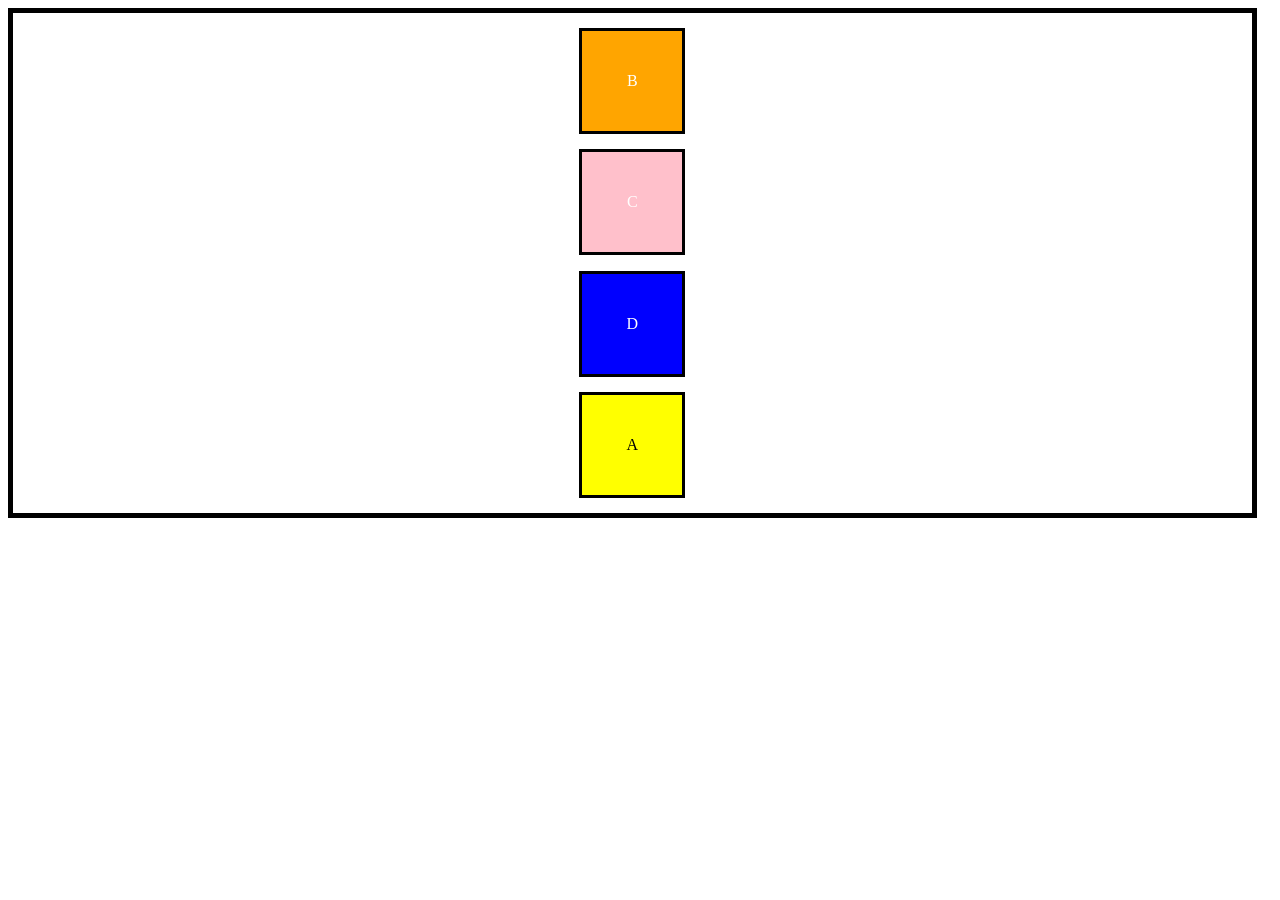
<file: Flexbox-CSS3-Atributos-Propriedades-e-Valores-do-Display-Flex/index.html>
<!DOCTYPE html>
<html lang="pt-br">
<head>
    <meta charset="UTF-8">
    <meta name="viewport" content="width=device-width, initial-scale=1.0">
    <title>flex-box</title>
    <link rel="stylesheet" href="css/style.css">
</head>
<body>
    <div class="pai">
        <div class="filho amarela">A</div>
        <div class="filho laranja">B</div>
        <div class="filho rosa">C</div>
         <div class="filho">D</div>
    </div>
</body>
</html>
</file>
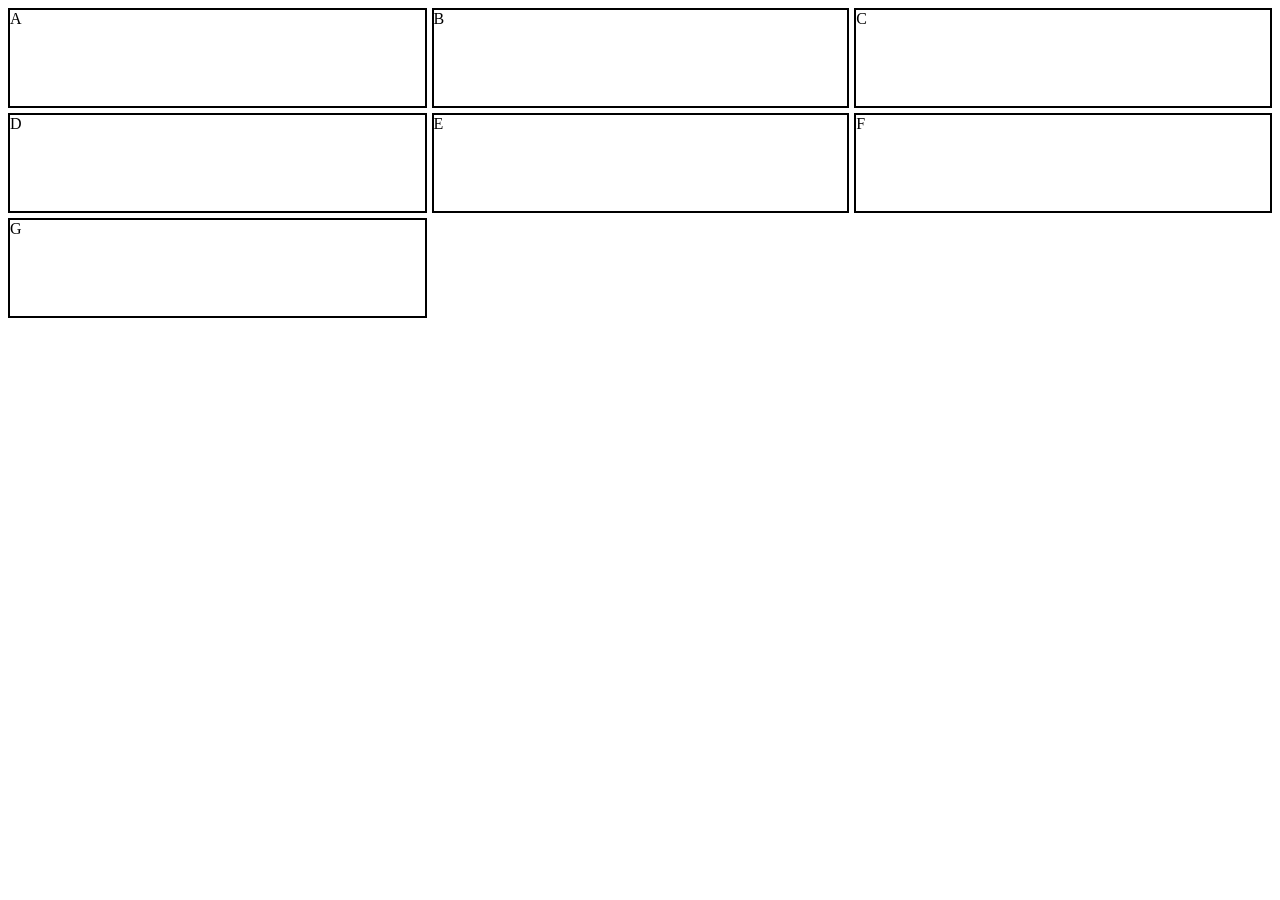
<file: grid/index.html>
<!DOCTYPE html>
<html lang="en">
<head>
    <meta charset="UTF-8">
    <meta name="viewport" content="width=device-width, initial-scale=1.0">
    <title>Document</title>
    <link rel="stylesheet" href="index.css">
</head>
<body>
    <div class="container">
        <div class="itens">A</div>
        <div class="itens">B</div>
        <div class="itens">C</div>
        <div class="itens">D</div>
        <div class="itens">E</div>
        <div class="itens">F</div>
        <div class="itens">G</div>
    </div>
</body>
</html>
</file>
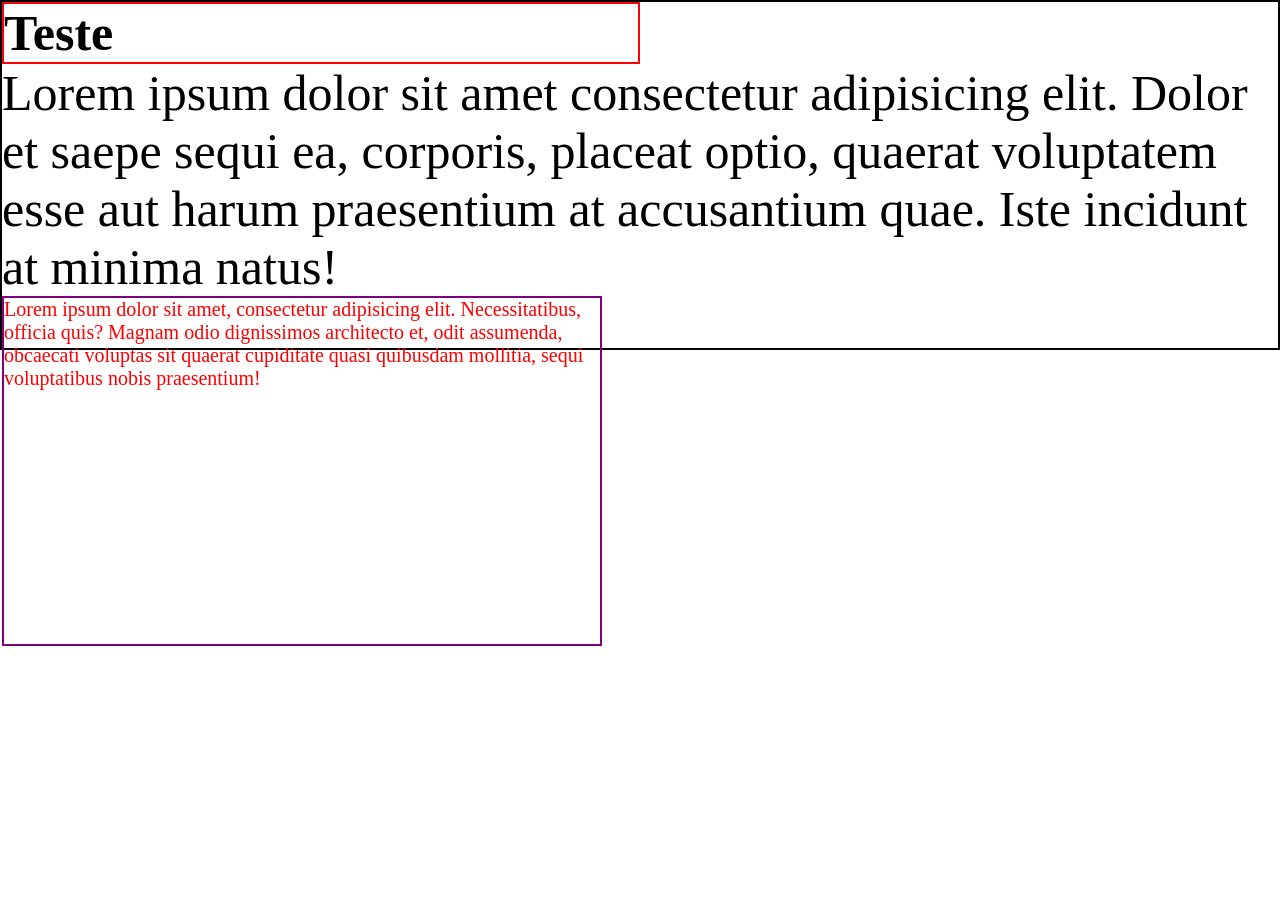
<file: Fluxo, Dimensionamento-Overflow e Posicionamento/Dimensionamento/Exemplo/index.html>
<!DOCTYPE html>
<html lang="en">
<head>
    <meta charset="UTF-8">
    <meta name="viewport" content="width=device-width, initial-scale=1.0">
    <title>Dimencionamento</title>
    <link rel="stylesheet" href="css/style.css">
</head>
<body>
    <div class="container">
        <h1>Teste</h1>
        <p>Lorem ipsum dolor sit amet consectetur adipisicing elit. Dolor et saepe sequi ea, corporis, placeat optio, quaerat voluptatem esse aut harum praesentium at accusantium quae. Iste incidunt at minima natus!</p>
        <div class="unidade">
            <p class="ud">Lorem ipsum dolor sit amet, consectetur adipisicing elit. Necessitatibus, officia quis? Magnam odio dignissimos architecto et, odit assumenda, obcaecati voluptas sit quaerat cupiditate quasi quibusdam mollitia, sequi voluptatibus nobis praesentium!</p>
        </div>
    </div>
</body>
</html>
</file>
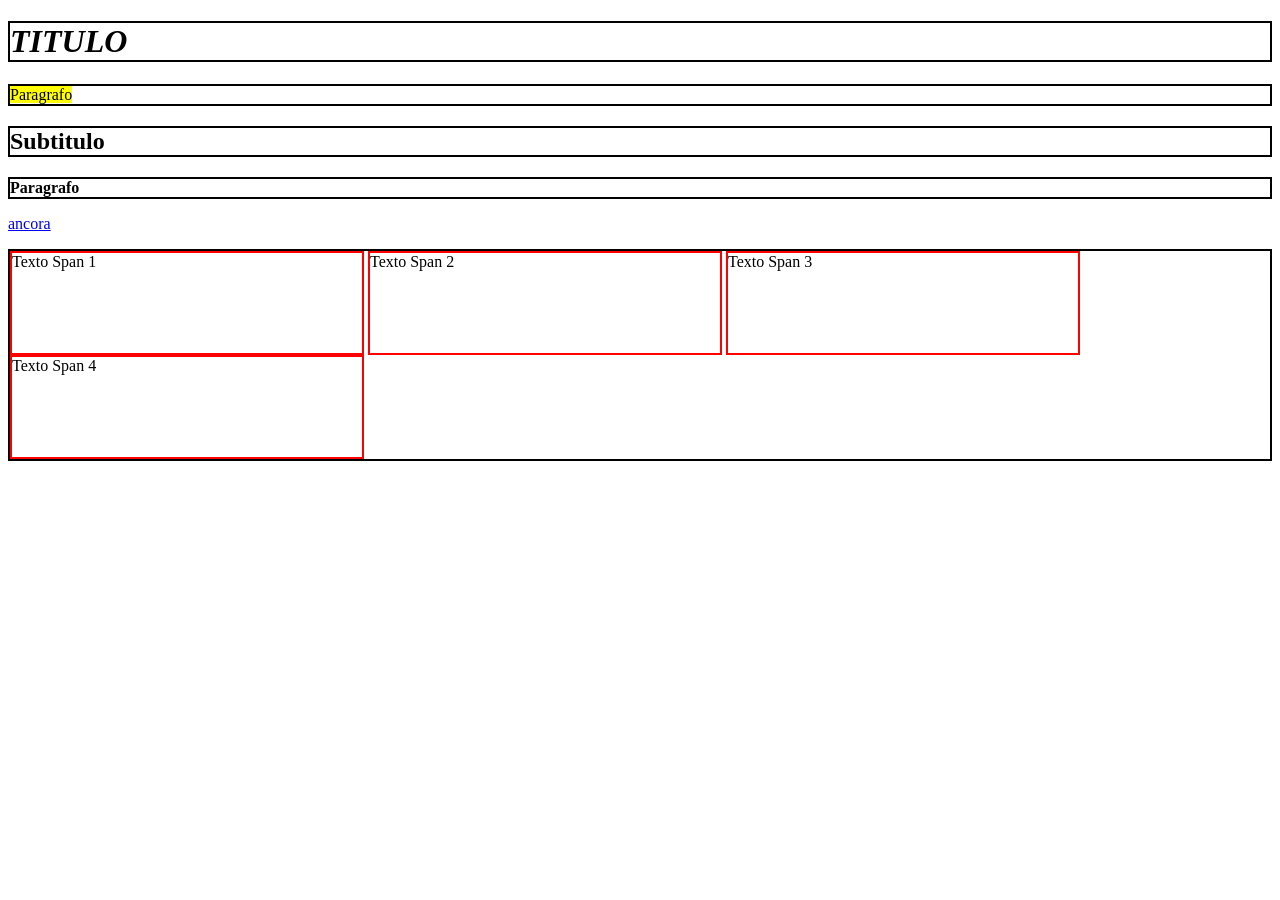
<file: Fluxo, Dimensionamento-Overflow e Posicionamento/Fluxo/Exemplos/index.html>
<!DOCTYPE html>
<html lang="en">
<head>
    <meta charset="UTF-8">
    <meta name="viewport" content="width=device-width, initial-scale=1.0">
    <title>FLUXO</title>
    <link rel="stylesheet" href="css/style.css">
</head>
<body>
    <h1><em>TITULO</em></h1>
    <p><mark>Paragrafo</mark></p>
    <h2>Subtitulo</h2>
    <p><strong>Paragrafo</strong></p>
    <a href="#">ancora</a> 

    <P>
        <Span>Texto Span 1</Span>
        <Span>Texto Span 2</Span>
        <Span>Texto Span 3</Span>
        <Span>Texto Span 4</Span>
    </P>
</body>
</html>
</file>
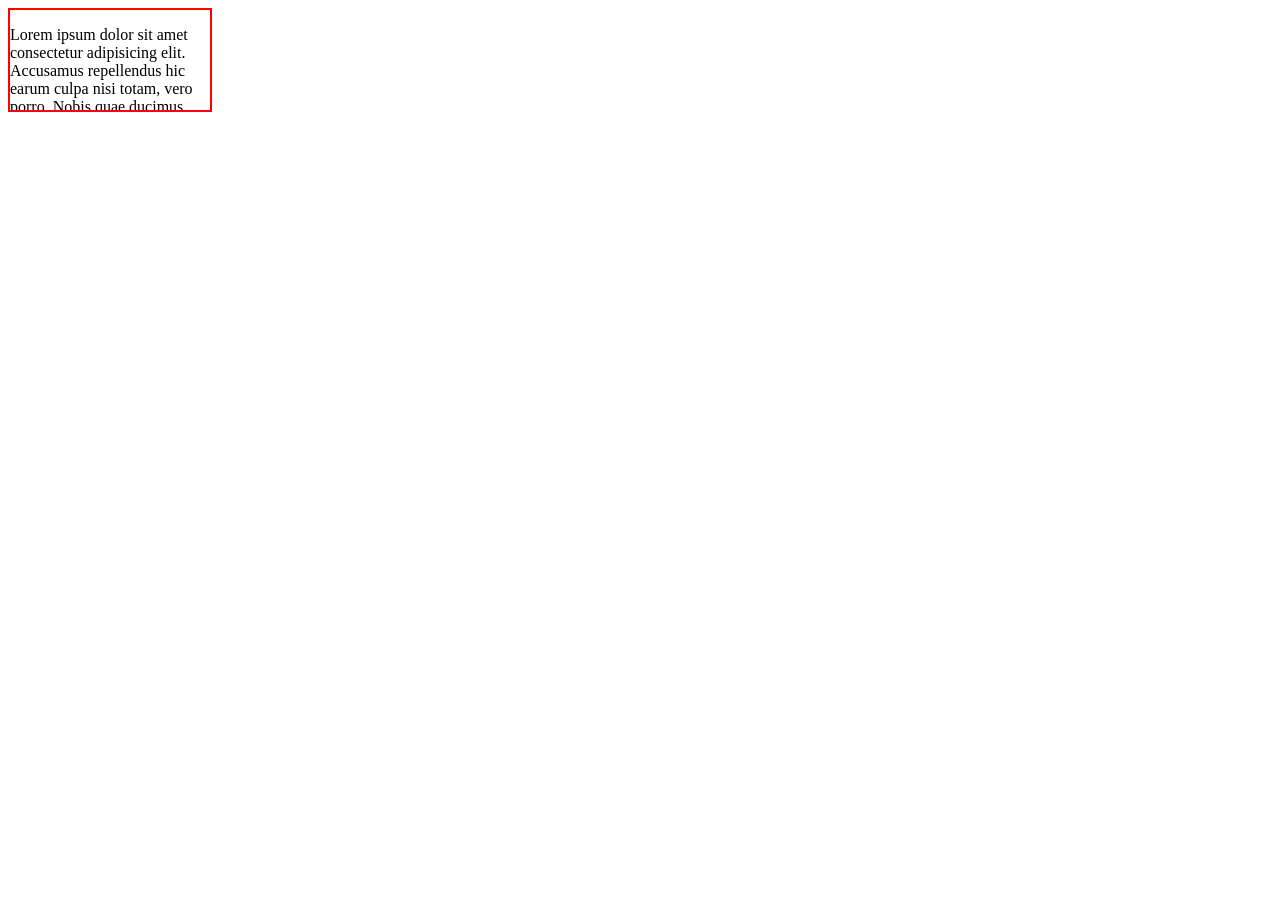
<file: Fluxo, Dimensionamento-Overflow e Posicionamento/Overflow/exemplo/index.html>
<!DOCTYPE html>
<html lang="en">
<head>
    <meta charset="UTF-8">
    <meta name="viewport" content="width=device-width, initial-scale=1.0">
    <title>Document</title>
    <link rel="stylesheet" href="css/style.css">
</head>
<body>
    <div class="caixa">
        <p>Lorem ipsum dolor sit amet consectetur adipisicing elit. Accusamus repellendus hic earum culpa nisi totam, vero porro. Nobis quae ducimus fugiat rem minima dolorem saepe corrupti blanditiis mollitia, placeat optio.</p>
    </div>
</body>
</html>
</file>
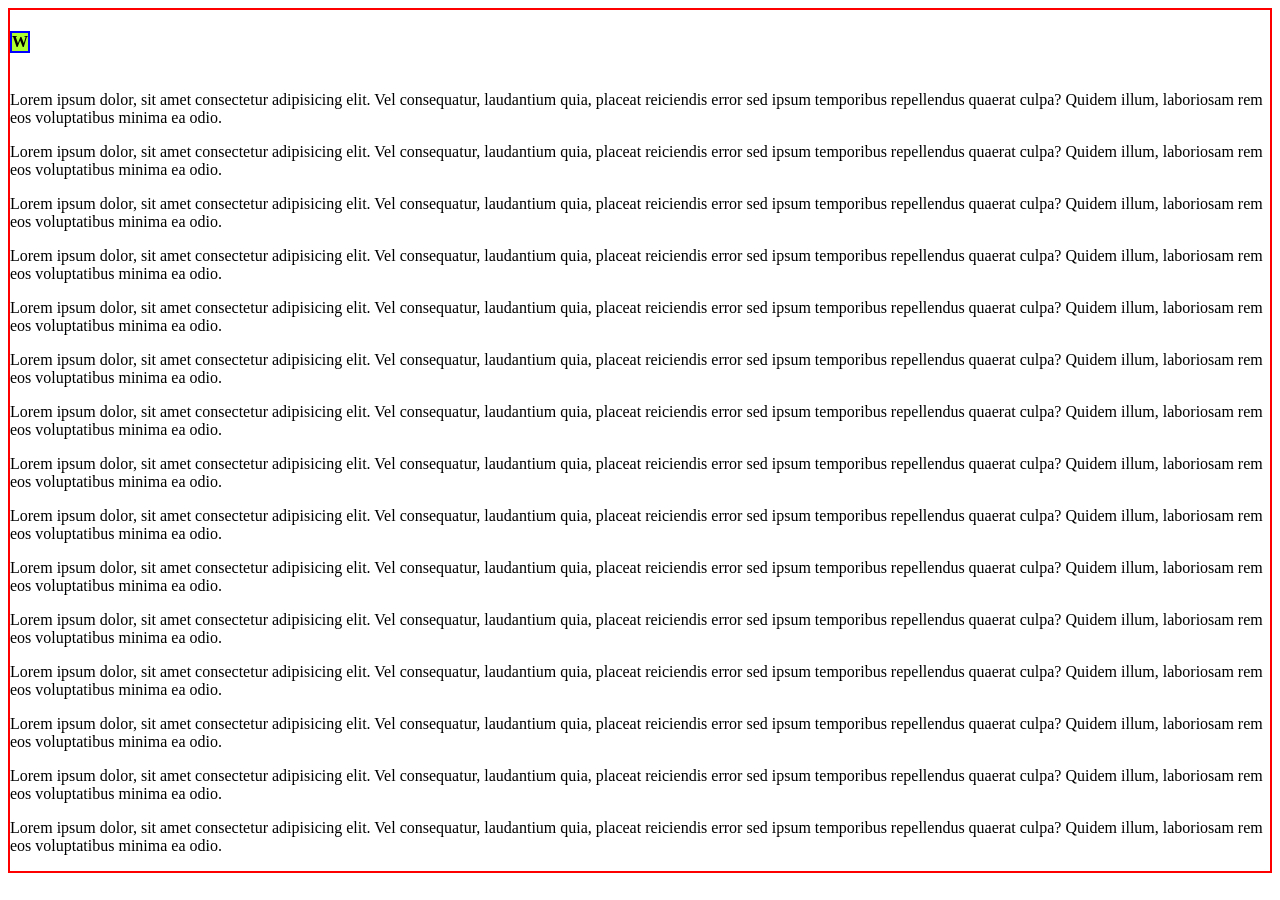
<file: Fluxo, Dimensionamento-Overflow e Posicionamento/Posicionamento/exemplo/index.html>
<!DOCTYPE html>
<html lang="en">
<head>
    <meta charset="UTF-8">
    <meta name="viewport" content="width=device-width, initial-scale=1.0">
    <title>Document</title>
    <link rel="stylesheet" href="css/style.css">
</head>
<body>
    <div class="caixa">

        <div class="whats">
            <h4>W</h4>
        </div>
        <p>Lorem ipsum dolor, sit amet consectetur adipisicing elit. Vel consequatur, laudantium quia, placeat reiciendis error sed ipsum temporibus repellendus quaerat culpa? Quidem illum, laboriosam rem eos voluptatibus minima ea odio.</p>
        <p>Lorem ipsum dolor, sit amet consectetur adipisicing elit. Vel consequatur, laudantium quia, placeat reiciendis error sed ipsum temporibus repellendus quaerat culpa? Quidem illum, laboriosam rem eos voluptatibus minima ea odio.</p>
        <p>Lorem ipsum dolor, sit amet consectetur adipisicing elit. Vel consequatur, laudantium quia, placeat reiciendis error sed ipsum temporibus repellendus quaerat culpa? Quidem illum, laboriosam rem eos voluptatibus minima ea odio.</p>
        <p>Lorem ipsum dolor, sit amet consectetur adipisicing elit. Vel consequatur, laudantium quia, placeat reiciendis error sed ipsum temporibus repellendus quaerat culpa? Quidem illum, laboriosam rem eos voluptatibus minima ea odio.</p>
        <p>Lorem ipsum dolor, sit amet consectetur adipisicing elit. Vel consequatur, laudantium quia, placeat reiciendis error sed ipsum temporibus repellendus quaerat culpa? Quidem illum, laboriosam rem eos voluptatibus minima ea odio.</p>
        <p>Lorem ipsum dolor, sit amet consectetur adipisicing elit. Vel consequatur, laudantium quia, placeat reiciendis error sed ipsum temporibus repellendus quaerat culpa? Quidem illum, laboriosam rem eos voluptatibus minima ea odio.</p>
        <p>Lorem ipsum dolor, sit amet consectetur adipisicing elit. Vel consequatur, laudantium quia, placeat reiciendis error sed ipsum temporibus repellendus quaerat culpa? Quidem illum, laboriosam rem eos voluptatibus minima ea odio.</p>
        <p>Lorem ipsum dolor, sit amet consectetur adipisicing elit. Vel consequatur, laudantium quia, placeat reiciendis error sed ipsum temporibus repellendus quaerat culpa? Quidem illum, laboriosam rem eos voluptatibus minima ea odio.</p>
        <p>Lorem ipsum dolor, sit amet consectetur adipisicing elit. Vel consequatur, laudantium quia, placeat reiciendis error sed ipsum temporibus repellendus quaerat culpa? Quidem illum, laboriosam rem eos voluptatibus minima ea odio.</p>
        <p>Lorem ipsum dolor, sit amet consectetur adipisicing elit. Vel consequatur, laudantium quia, placeat reiciendis error sed ipsum temporibus repellendus quaerat culpa? Quidem illum, laboriosam rem eos voluptatibus minima ea odio.</p>
        <p>Lorem ipsum dolor, sit amet consectetur adipisicing elit. Vel consequatur, laudantium quia, placeat reiciendis error sed ipsum temporibus repellendus quaerat culpa? Quidem illum, laboriosam rem eos voluptatibus minima ea odio.</p>
        <p>Lorem ipsum dolor, sit amet consectetur adipisicing elit. Vel consequatur, laudantium quia, placeat reiciendis error sed ipsum temporibus repellendus quaerat culpa? Quidem illum, laboriosam rem eos voluptatibus minima ea odio.</p>
        <p>Lorem ipsum dolor, sit amet consectetur adipisicing elit. Vel consequatur, laudantium quia, placeat reiciendis error sed ipsum temporibus repellendus quaerat culpa? Quidem illum, laboriosam rem eos voluptatibus minima ea odio.</p>
        <p>Lorem ipsum dolor, sit amet consectetur adipisicing elit. Vel consequatur, laudantium quia, placeat reiciendis error sed ipsum temporibus repellendus quaerat culpa? Quidem illum, laboriosam rem eos voluptatibus minima ea odio.</p>
        <p>Lorem ipsum dolor, sit amet consectetur adipisicing elit. Vel consequatur, laudantium quia, placeat reiciendis error sed ipsum temporibus repellendus quaerat culpa? Quidem illum, laboriosam rem eos voluptatibus minima ea odio.</p>
        
    </div>
</body>
</html>
</file>
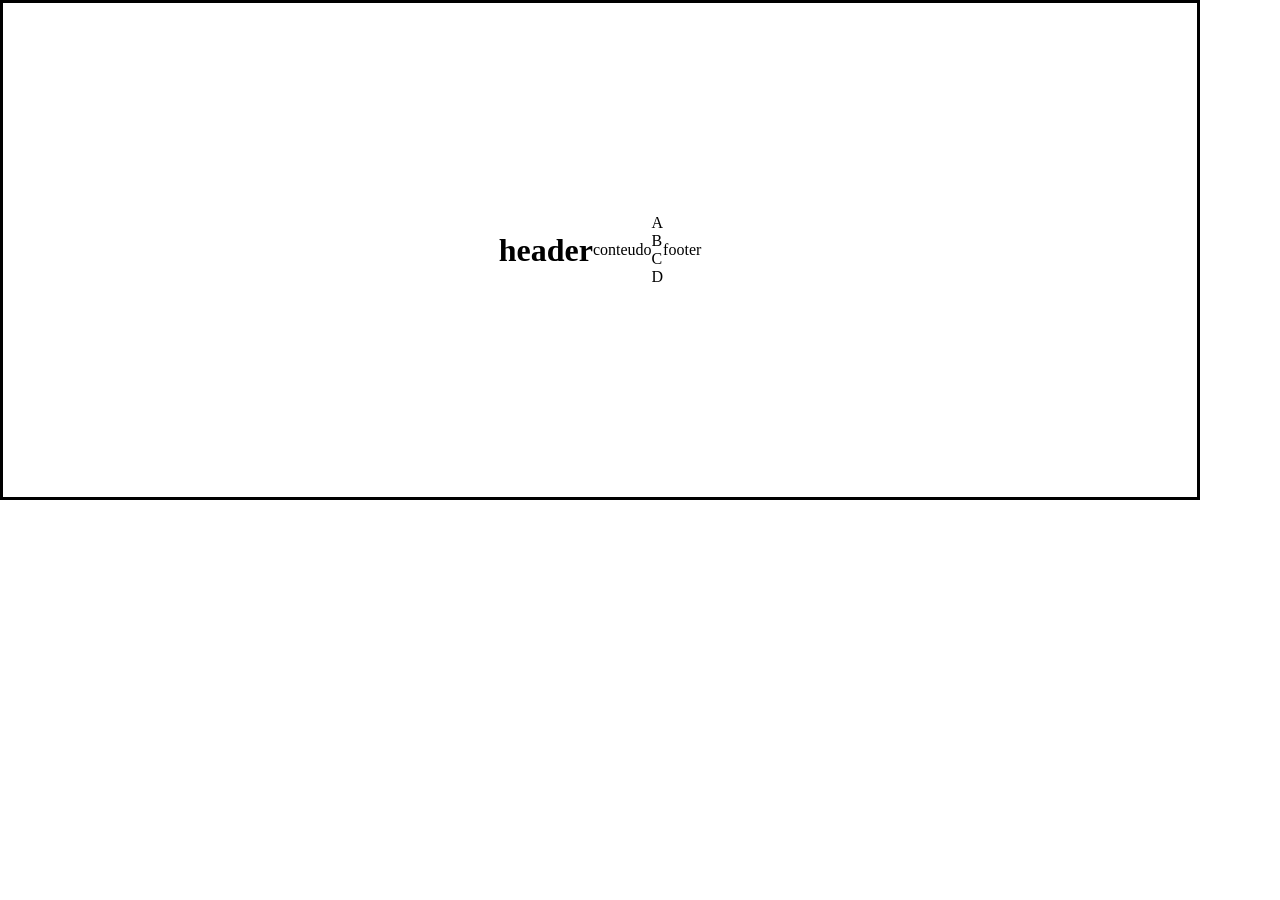
<file: Flexbox-CSS3-Atributos-Propriedades-e-Valores-do-Display-Flex/index2.html>
<!DOCTYPE html>
<html lang="en">
<head>
    <meta charset="UTF-8">
    <meta name="viewport" content="width=device-width, initial-scale=1.0">
    <title>exercicio</title>
    <link rel="stylesheet" href="css/style2.css">
</head>
<body>
    <div class="contaider">
    <header>
        <div class="header">
            <h1>header</h1>
        </div>
    </header>
    <aside>
        <div class="aside">conteudo</div>
    </aside>
    <main>
        <div class="main">A</div>
        <div class="main">B</div>
        <div class="main">C</div>
        <div class="main">D</div>
    </main>
    <footer>
        <div class="footer">
            <p>footer</p>
        </div>
    </footer>
    </div>       
</body>
</html>
</file>
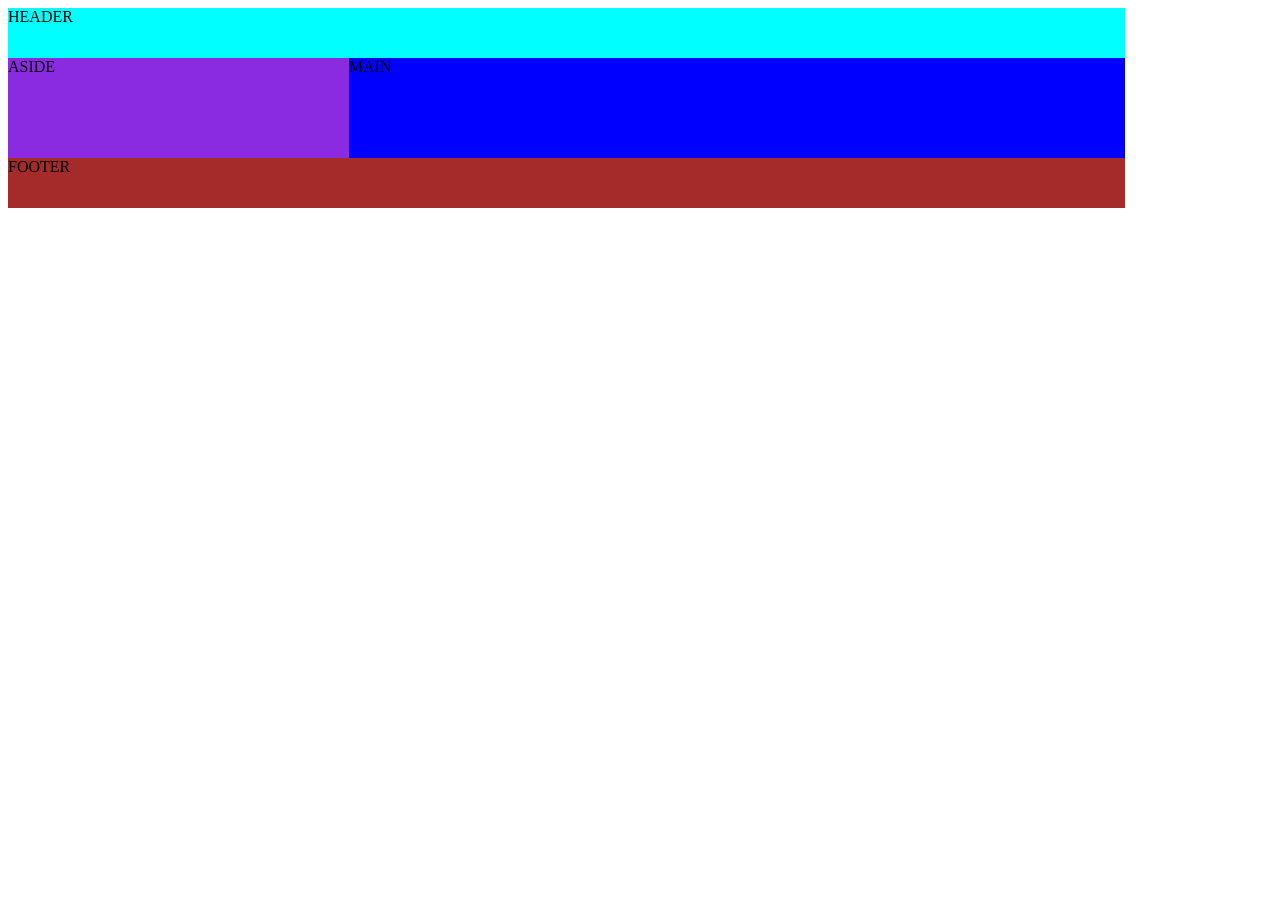
<file: grid/index2.html>
<!DOCTYPE html>
<html lang="en">
<head>
    <meta charset="UTF-8">
    <meta name="viewport" content="width=device-width, initial-scale=1.0">
    <title>Document</title>
    <link rel="stylesheet" href="index2.css">
</head>
<body>
    <div class="container">
      <header>HEADER</header>
      <main>MAIN</main>
      <aside>ASIDE</aside>
      <footer>FOOTER</footer>
    </div>
</body>
</html>
</file>
<file: Flexbox-CSS3-Atributos-Propriedades-e-Valores-do-Display-Flex/css/style.css>
.pai {
    border: 5px solid;
 width: 98%;
 height: 500px ;
 display: flex ;
 justify-content: space-evenly;
 align-items: center;
 flex-direction: column;
}
.filho{
    background-color: blue;
    width: 100px;
    height: 100px;
    color: white;
    display: flex;
    justify-content: center;
    align-items: center;
    border: 3px solid black;
}
.amarela{
    background-color: yellow;
    color: black;
    order: 2;
}
.rosa{
    background-color: pink;
}
.laranja {
    background-color: orange;
}
</file>
<file: grid/index.css>
.container{
    display: grid;
    grid-template-columns: auto auto auto;
    grid-template-rows: 100px 100px 100px;
    gap: 5px;
}
.itens{
    border: 2px solid;
    
}
</file>
<file: Fluxo, Dimensionamento-Overflow e Posicionamento/Dimensionamento/Exemplo/css/style.css>
*{
    margin: 0;
    padding: 0;
    box-sizing: border-box;
    font-size: 50px;
}
.container{
    border: 2px solid;
    width: 100vw;
    height: 350px;
    font-size: 20px;
}
h1{
    border: 2px solid red;
    width: 50%;
}
.unidade{
    border: 2px solid purple;
    width: 600px;
    height: 350px;
    font-size: 20px;
}
p{
    font-size: 1rem;
}
.ud{
    font-size: 1em;
    color: red;
}
</file>
<file: Fluxo, Dimensionamento-Overflow e Posicionamento/Fluxo/Exemplos/css/style.css>
h1{
    border: 2px solid ;
}
h2{
    border: 2px solid;
}
p{
    border: 2px solid;
}
span{
    border: 2px solid red;
    display: inline-block;
    width: 350px;
    height: 100px;
}
</file>
<file: Fluxo, Dimensionamento-Overflow e Posicionamento/Overflow/exemplo/css/style.css>
.caixa{
    border: 2px solid red;
    width: 200px;
    height: 100px;
    overflow: auto;
}
</file>
<file: Fluxo, Dimensionamento-Overflow e Posicionamento/Posicionamento/exemplo/css/style.css>
.caixa{
    width: 600x;
    height: 100%;
    border: 2px solid red;
    
}
h4{
    display: inline-block;
    border: 2px solid blue;
    background-color: greenyellow;
}
.whats{
    position: sticky;
    top: 0px;
}
</file>
<file: Flexbox-CSS3-Atributos-Propriedades-e-Valores-do-Display-Flex/css/style2.css>
*{
    margin: 0px;
    border: 0px;
    box-sizing: border-box;
}
.contaider{
    border: 3px solid black;
    width: 1200px;
    height: 500px;
    display: flex;
    justify-content: center;
    align-items: center;
  
}
.header{
   
}
.footer{
   
}
.aside{
   

}
.main{
   
}
</file>
<file: grid/index2.css>
.container{
    display: grid;
    grid-template-columns: repeat(8, auto);
    grid-template-rows: repeat(8, 50px);
}
header{
    background-color: aqua;
    grid-row: 1/2;
    grid-column: 1/8;
}
main{
    background-color: blue;
    grid-row: 2/4;
    grid-column: 3/8;
}
aside{
    background-color: blueviolet;
     grid-row: 2/4;
    grid-column: 1/3;
}
footer{
    background-color: brown;
     grid-row: 4/5;
    grid-column: 1/8;
}
</file>
